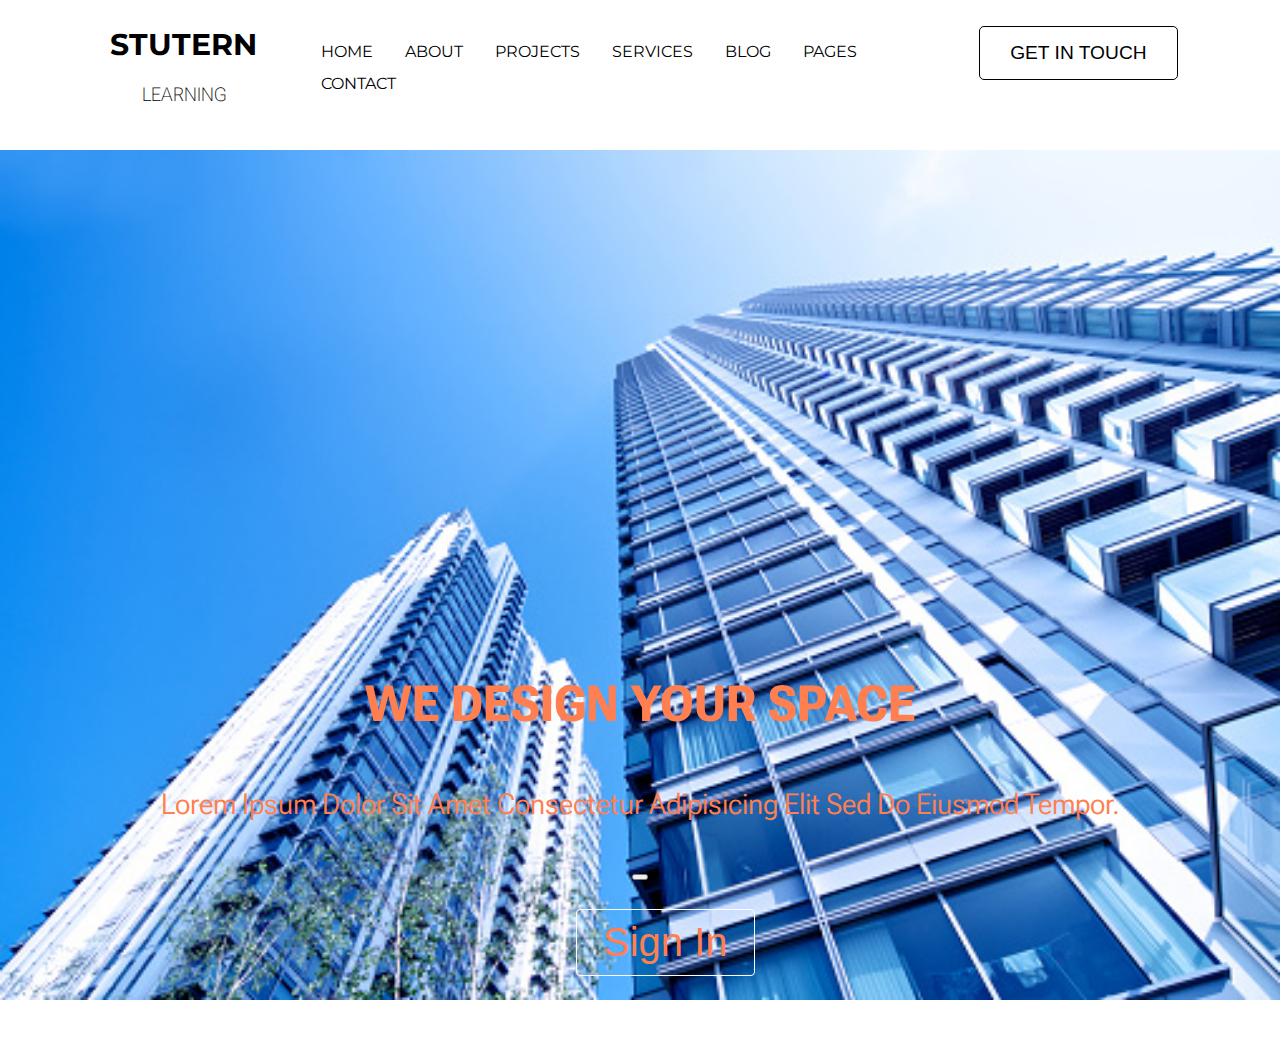
<file: index.html>
<!DOCTYPE html>
<html lang="en">
<head>
    <meta charset="UTF-8">
    <meta http-equiv="X-UA-Compatible" content="IE=edge">
    <meta name="viewport" content="width=device-width, initial-scale=1.0">
    <title>Project 1</title>
    <link rel="stylesheet" href="CSS/styles.css">
    <link rel="preconnect" href="https://fonts.googleapis.com">
    <link rel="preconnect" href="https://fonts.gstatic.com" crossorigin>
    <link href="https://fonts.googleapis.com/css2?family=Montserrat&family=Radio+Canada&family=Roboto+Flex:opsz@8..144&display=swap" rel="stylesheet">
</head>
<body>
    <header>
        <div>
            <nav id="nav-bar">
                <div class="logo">
                    <h2 id="header_2">&nbsp;STUTERN&nbsp;</h2>
                    <P id="paragraph">LEARNING</P>
                </div>
                <ul>
                    <li id="home"><a href="index.html">home</a></li>
                    <li id="about"><a href="#">about</a></li>
                    <li id="projects"><a href="#">projects</a></li>
                    <li id="services"><a href="#">services</a></li>
                    <li id="blog"><a href="#">blog</a>
                        <ul>
                            <li><a href="">Pictures</a></li>
                            <li><a href="">Videos</a></li>
                        </ul>
                    </li>
                    <li id="pages"><a href="">pages</a>
                        <ul>
                            <li><a href="">Executives</a></li>
                            <li><a href="">Achievements</a></li>
                        </ul>
                    </li>
                    <li id="contact"><a href="">contact</a></li>
                </ul>
                <div class="contact-us">
                    <input type="submit" value="GET IN TOUCH">
                </div>
            </nav>
        </div>
    </header>
    <main>
        <section class="container">
            <img src="images/background-image.jpeg" alt="BG-img" style="width:100%;">
            <div class="content">
                <h1 class="intro">WE DESIGN YOUR SPACE</h1>
                <p class="lorem">Lorem ipsum dolor sit amet consectetur adipisicing elit sed do eiusmod tempor.</p>
                <p><button><a id="sign-in" href="signin.html">Sign In</a></button></p>
            </div>
        </section>
    </main>
</body>
</html>
</file>
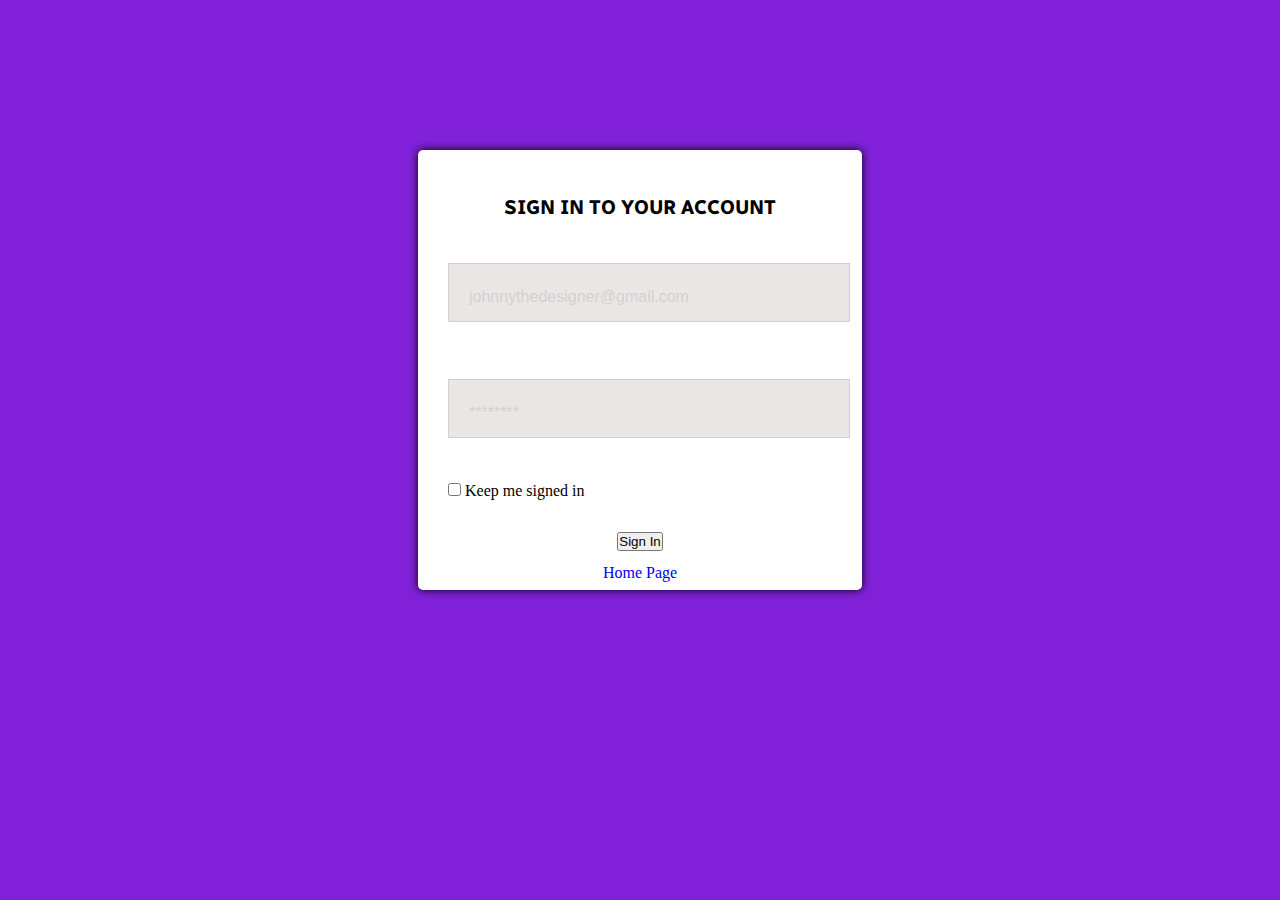
<file: signin.html>
<!DOCTYPE html>
<html lang="en">
<head>
    <meta charset="UTF-8">
    <meta http-equiv="X-UA-Compatible" content="IE=edge">
    <meta name="viewport" content="width=device-width, initial-scale=1.0">
    <title>Sign In Form</title>
    <link rel="stylesheet" href="CSS/signin.css">
    <link rel="preconnect" href="https://fonts.googleapis.com">
    <link rel="preconnect" href="https://fonts.gstatic.com" crossorigin>
    <link href="https://fonts.googleapis.com/css2?family=Montserrat&family=Radio+Canada&family=Roboto+Flex:opsz@8..144&display=swap" rel="stylesheet">
</head>
<body>
    <form class="form" action="">
        <h2>SIGN IN TO YOUR ACCOUNT</h2>
        <p><input type="email" id="email_input" placeholder="johnnythedesigner@gmail.com"></p><br>
        <p><input type="password" name="yourPassword" id="password_input" value="" placeholder="********"></p><br>
            <p><input type="checkbox" id="check_box" name="keep-me-signed-in">
            <label for="keep-me-signed-in">Keep me signed in</label></p><br>
        <p id="sign_in"><button type="submit">Sign In</button></p>
        <p id="home_page"><a href="index.html">Home Page</a></p>
    </form>
</body>
</html>
</file>
<file: CSS/styles.css>
* {
    box-sizing: border-box;
}

body {
    font-size: 20px;
    padding: 0;
    margin: 0;
    font-family: 'Montserrat',
    sans-serif;  
    background-size: cover;
    background-position: center;
    background-repeat: no-repeat;
    text-transform: uppercase;
}

h1 {
    font-family: 'Roboto Flex',
    sans-serif;
    font-size: 50px;
    font-weight: 800px;
    line-height: 2;
    text-align: center;
    color: white;
}

h2 {
    font-family: 'radio Canada'
    sans-serif;
    font-size: 30px;
    font-weight: 800px;
    margin-bottom: 20px;
    margin-top: 0;
}

p {
    font-family: 'Roboto Flex',
    sans-serif;
    font-weight: 400;
    font-size: 1.8rem;
    text-align: center;
}

a {
    text-decoration: none;
    font-weight: 400;
    font-size: 16px;
    color: black;
}

header {
    height: 150px;
}

nav {
    padding: 2% 8%;
    display: flex;
    justify-content: space-between;
    flex-wrap: nowrap;
    height: 100px;
}


nav ul li a:hover {
    color: rgb(71, 17, 122);
    transition: .5s ease-in-out;
}

input {
    font-size: 10px;
}

nav ul {
    list-style: none;
    margin: 0;
}

nav>ul>li {
    position: relative;
    float: left;
}

nav ul li a {
    text-decoration: none;
    color: black;
    padding: 1.0rem 1rem;
    display: block;
    height: 30px;
    margin: 0;
}

nav ul ul {
    position: absolute;
    padding: 0;
    display: none;
    top: 100%;
    left: 0;
}

nav ul li:hover>ul {
    display: block;
}

input[type=submit] {
    color: black;
    padding: 15px 30px;
    display: inline-block;
    font-size: 1.2rem;
    border: 1px solid black;
    border-radius: 5px;
    background: transparent;
    cursor: pointer;
}

#paragraph {
    font-size: 1.8rem;
    font-weight: 100;
    font-family: 'Roboto Flex'
    sans-serif;
}

.content {
    position: relative;
    top: 50%;
    left: 0;
    text-align: center;
}

.intro {
   text-align: center;
   color: coral;
}

.lorem {
    text-align: center;
    color: coral;
    text-transform: capitalize;
}


#sign-in {
    position: absolute;
    left: 45%;
    padding: 10px 26px;
    display: inline-block;
    margin: 2rem 0;
    color: coral;
    border: none;
    font-size: 2.5rem;
    background: transparent;
    border: 1px solid white;
    border-radius: 4px;
}

.container {
    position: relative;
    padding: 0;
    height: 100vh;
    width: 100%;
    background-repeat: no-repeat;
    background-position: center;
    background-size: cover;   
}  

.container .content {
    position: absolute;
    bottom: 0px;
    background: transparent;
    /* Fallback color */
    background: transparent;
    color: white;
    width: 100%;
    padding: 20px;
}

#paragraph {
    font-size: 1.2rem;
    font-weight: 100;
    font-family: 'Roboto Flex',
    Sans-serif;
    margin-bottom: 60px;
}
</file>
<file: CSS/signin.css>
* {
    padding: 0;
    margin: 0;
}

body {
    background: rgb(129, 34, 218);
    padding: auto;
}

form {
    margin: 2.4rem;
}

input {
    font-size: 1.8rem;
}

input[type=email],
input[type=password] {
    width: 360px;
    padding: 12px 20px;
    margin: 1.2rem 0;
    display: block;
    border: 1px solid #cccc;
    background-color: rgba(230, 224, 224, 0.8);
}


input::placeholder {
    font-size: 1rem;
    color: #cccc;
}

input[type=button] {
    background-color: rgb(129, 34, 218);
    color: white;
    font-size: medium;
    width: 400px;
    padding: 12px 16px;
    display: inline-block;
    margin: 2rem 0;
    border: none;
    border-radius: 4px;
    cursor: pointer;
    text-transform: uppercase;
}

p {
    text-align: left;
    line-height: 2;
}

h2 {
    text-align: center;
    font-family: 'Radio Canada',
    sans-serif;
    text-transform: uppercase;
    font-size: 20px;
    font-weight: 700;
    padding: 25px 0;
}

a {
    text-decoration: none;
}

#sign_in {
    text-align: center;
}

#home_page {
    text-align: center;
}

.form {
    width: 30%;
    height: 400px;
    padding: 20px 30px;
    box-shadow: 0 0 10px 0;
    border-radius: 5px;
    background-color: white;
    margin: auto;
    margin-top: 150px;
}
</file>
